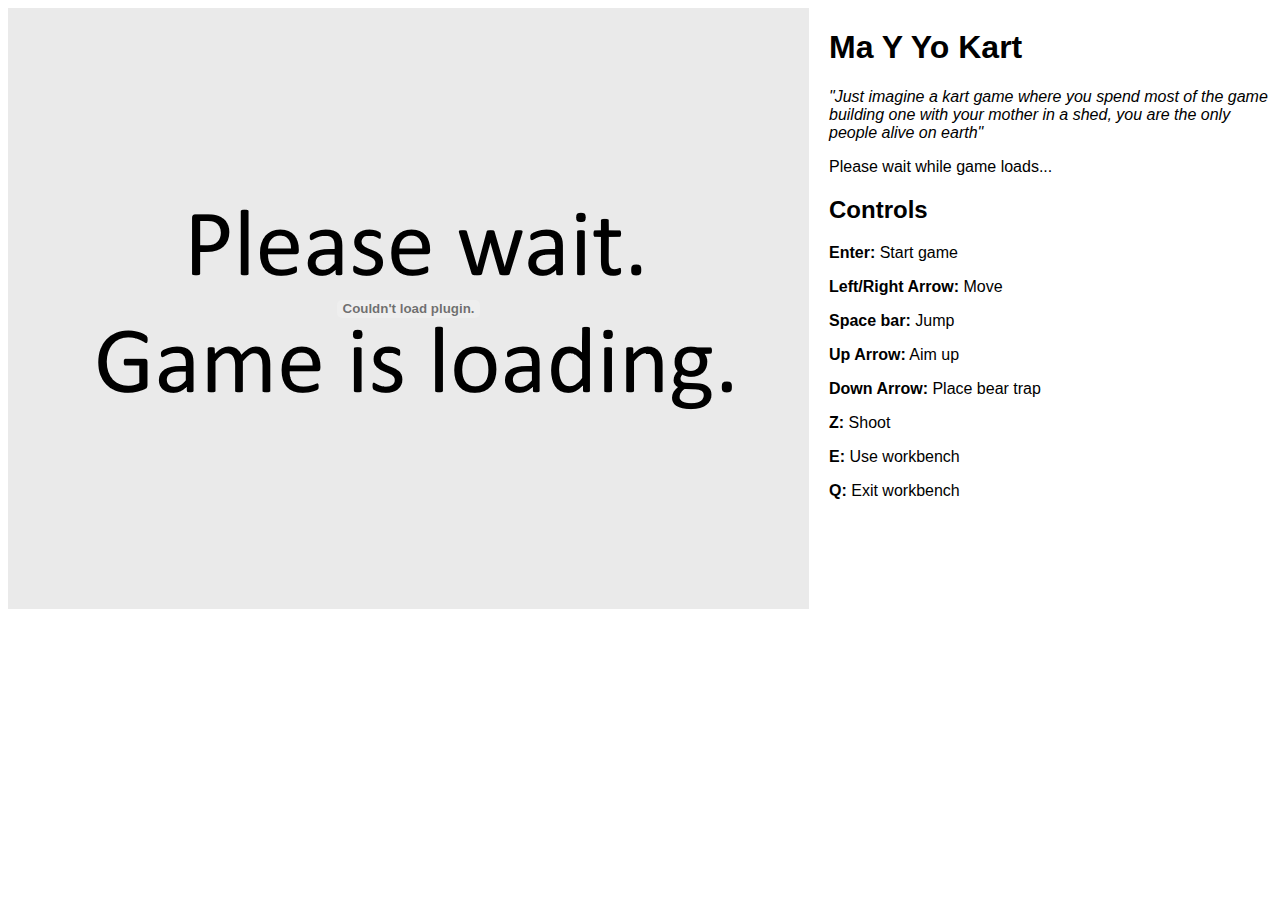
<file: index.html>
<!DOCTYPE HTML PUBLIC "-//W3C//DTD HTML 4.01//EN"
            "http://www.w3.org/TR/html4/strict.dtd">
            
<html>
	<head>
		<title>Ma Y Yo Kart</title>
    <link href="style.css" type="text/css" rel="stylesheet" />
	</head>
	
	<body>
    <div id='game'>
      <object 
        type="application/x-shockwave-flash"
        standby="Game is loading. Please wait."
        data="HelloWorld.swf"   width="801" height="601" menu=false>
        <param name="movie" value="HelloWorld.swf" menu=false />
      </object>
    </div>
    <div id='guide'>
      <h1> Ma Y Yo Kart </h1>
      <p><em>"Just imagine a kart game where you spend most of the game building one with your mother in a shed, you are the only people alive on earth"</em></p>
      <p>Please wait while game loads...</p>
      <h2>Controls</h2>
      <p><strong>Enter:</strong> Start game</p>
      <p><strong>Left/Right Arrow:</strong> Move</p>
      <p><strong>Space bar:</strong> Jump</p>
      <p><strong>Up Arrow:</strong> Aim up</p>
      <p><strong>Down Arrow:</strong> Place bear trap</p>
      <p><strong>Z:</strong> Shoot</p>
      <p><strong>E:</strong> Use workbench</p>
      <p><strong>Q:</strong> Exit workbench</p>
    </div>
	</body>
</html>
</file>
<file: style.css>
body {
  display: flex;
  flex-direction: row;
  font-family: sans-serif;
}
#guide {
  width: 600px;
  margin-left: 20px;
}
#game {
  background-image: url('loading-splash.png');
  background-color: lightgrey;
  width:  801px;
  height: 601px;
}
</file>
